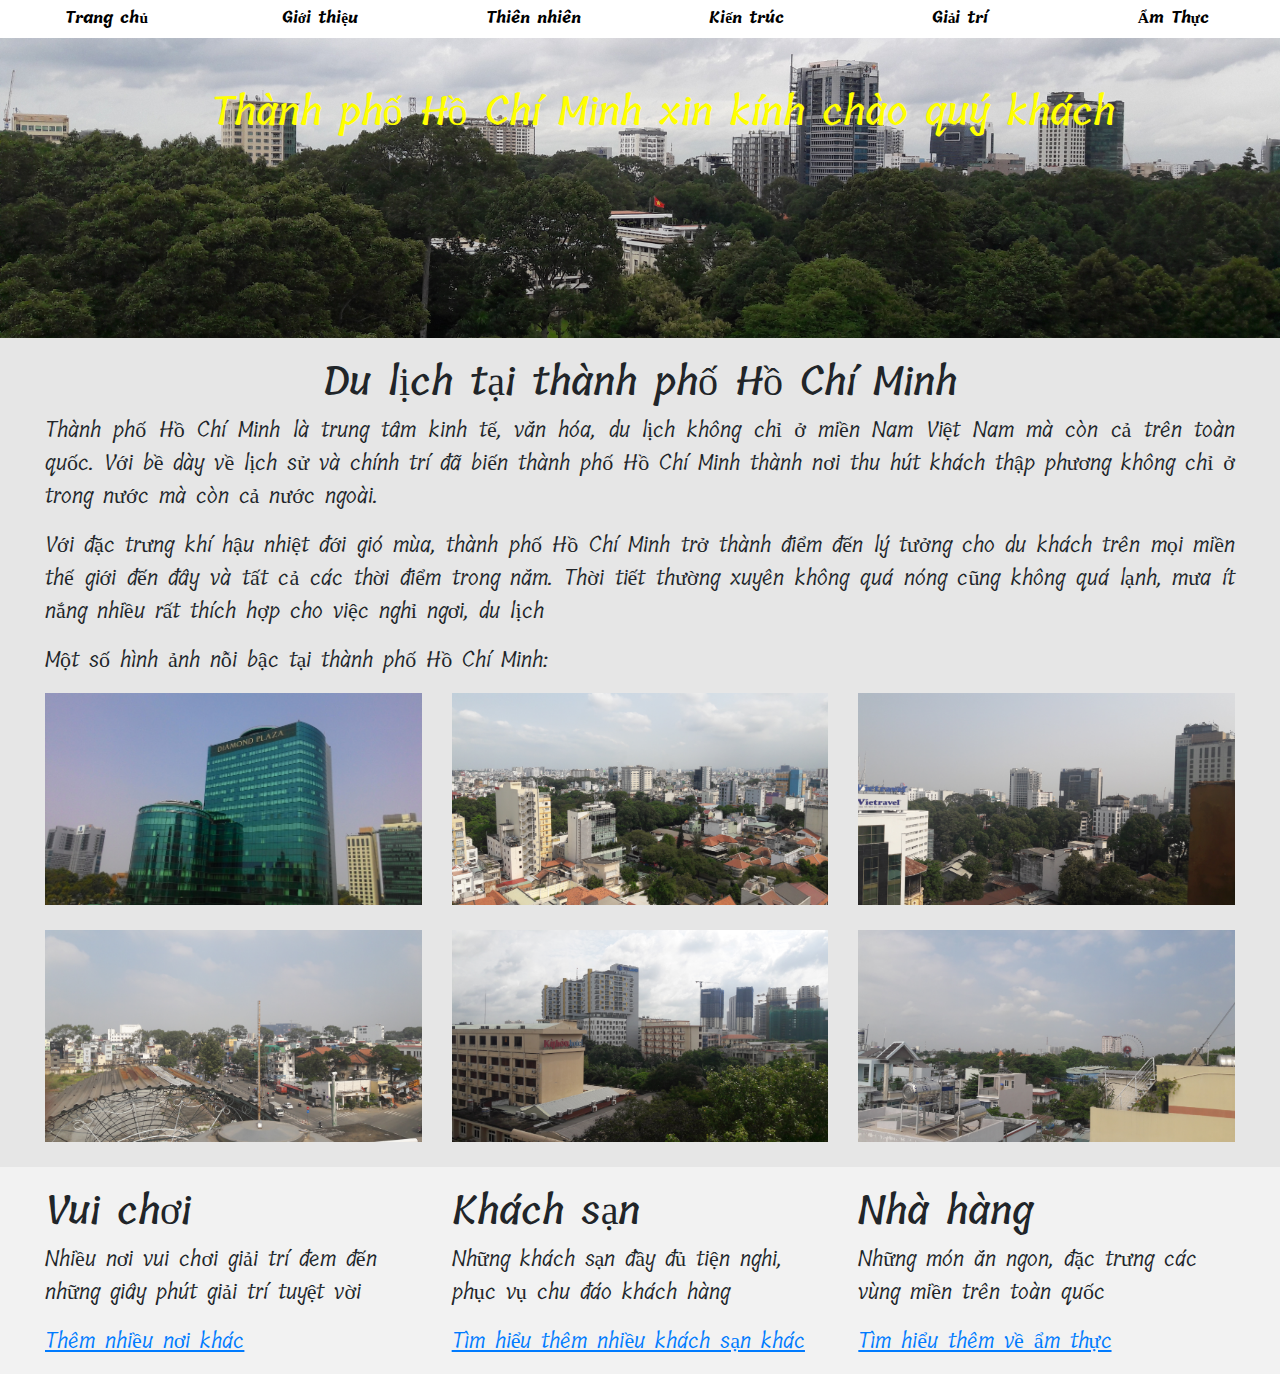
<file: index.html>
<!doctype html>
<html>
<head>
	<!-- Global site tag (gtag.js) - Google Analytics -->
	<script async src="https://www.googletagmanager.com/gtag/js?id=UA-137200721-1"></script>
	<script>
	  window.dataLayer = window.dataLayer || [];
	  function gtag(){dataLayer.push(arguments);}
	  gtag('js', new Date());

	  gtag('config', 'UA-137200721-1');
	</script>
	
  	<meta charset="utf-8">
  	
  	<title>Du lich tai thanh pho Ho Chi Minh</title>
  	
  	<meta name="Description" content="Nếu bạn muốn du lịch tại thành phố Hồ Chí Minh vừa rẻ, vừa tiện lợi, nhiều thông tin cần thiết và chi tiết về ẩm thực, vui chơi giải trí, xem thiên nhiên, kiến trúc thì đây là website hữu ích cho bạn" />
	
	<meta name="Keywords" content="du lich, thanh pho Ho Chi Minh, am thuc, vui choi, giai tri, kien truc, thien nhien, dia chi an uong, van hoa, nha hang, khach san, cong vien, so thu, cho o, ngon bo re" />

  	<meta name="viewport" content="width=device-width, initial-scale=1.0">
  	<link rel="stylesheet" href="https://maxcdn.bootstrapcdn.com/bootstrap/4.3.1/css/bootstrap.min.css">
  	<script src="https://ajax.googleapis.com/ajax/libs/jquery/3.3.1/jquery.min.js"></script>
  	<script src="https://cdnjs.cloudflare.com/ajax/libs/popper.js/1.14.7/umd/popper.min.js"></script>
  	<script src="https://maxcdn.bootstrapcdn.com/bootstrap/4.3.1/js/bootstrap.min.js"></script>
  	<link href='https://fonts.googleapis.com/css?family=Tillana' rel='stylesheet'>
  	<link href="css/style.css" type="text/css" rel="stylesheet">

</head>
<body>
	<div class="container-fluid">
		<header>
			<div class="row row_menu">
				<div class="col-12 col-md-2"><a href="index.html" title="Du lich tai thanh pho Ho Chi Minh" target="_blank">Trang chủ</a></div>
				<div class="col-12 col-md-2"><a href="GioiThieu.html" title="Gioi thieu du lich tai thanh pho Ho Chi Minh">Giới thiệu</a></div>
				<div class="col-12 col-md-2"><a href="ThienNhien.html" title="Thien nhien tai thanh pho Ho Chi Minh">Thiên nhiên</a></div>
				<div class="col-12 col-md-2"><a href="KienTruc.html" title="Kien truc tai thanh pho Ho Chi Minh">Kiến trúc</a></div>
				<div class="col-12 col-md-2"><a href="GiaiTri.html" title="Vui choi giai tri tai thanh pho Ho Chi Minh" target="_blank">Giải trí</a></div>
				<div class="col-12 col-md-2"><a href="AmThuc.html" title="Am thuc tai thanh pho Ho Chi Minh" target="_blank">Ẩm Thực</a></div>
			</div>
			<div class="row row_banner">
				<div class="col-12 text_banner">
					<h1>Thành phố Hồ Chí Minh xin kính chào quý khách</h1>
				</div>
				<div class="col-md-12 duong_ke"><hr/></div>
			</div>
		</header>

		<div class="row row_content">
			<div class="col-12 text_content">
				<h1>Du lịch tại thành phố Hồ Chí Minh</h1>
			</div>
			<div class="col-12 text_gioithieu">
				<p>Thành phố Hồ Chí Minh là trung tâm kinh tế, văn hóa, du lịch không chỉ ở miền Nam Việt Nam mà còn cả trên toàn quốc. Với bề dày về lịch sử và chính trí đã biến thành phố Hồ Chí Minh thành nơi thu hút khách thập phương không chỉ ở trong nước mà còn cả nước ngoài.</p>
				<p>Với đặc trưng khí hậu nhiệt đới gió mùa, thành phố Hồ Chí Minh trở thành điểm đến lý tưởng cho du khách trên mọi miền thế giới đến đây và tất cả các thời điểm trong năm. Thời tiết thường xuyên không quá nóng cũng không quá lạnh, mưa ít nắng nhiều rất thích hợp cho việc nghỉ ngơi, du lịch</p>
				<p>Một số hình ảnh nỗi bậc tại thành phố Hồ Chí Minh:</p>
			</div>
			<div class="col-12 col-md-6 col-lg-4">
				<img src="images/quan01.jpg" alt="Quận 01 thanh ho Ho Chi Minh">
			</div>
			<div class="col-12 col-md-6 col-lg-4">
				<img src="images/quan02.jpg" alt="Quận 02 thanh pho Ho Chi Minh">
			</div>
			<div class="col-12 col-md-6 col-lg-4">
				<img src="images/quan03.jpg" alt="Quận 03 thanh pho Ho Chi Minh">
			</div>
			<div class="col-12 col-md-6 col-lg-4">
				<img src="images/quan05.jpg" alt="Quận 05 thanh pho Ho Chi Minh">
			</div>
			<div class="col-12 col-md-6 col-lg-4">
				<img src="images/quan10.jpg" alt="Quận 10 thanh pho Ho Chi Minh">
			</div>
			<div class="col-12 col-md-6 col-lg-4">
				<img src="images/quan11.jpg" alt="Quận 11 thanh pho Ho Chi Minh">
			</div>			
		</div>

		<footer>
			<div class="row row_footer">
				<div class="col-12 col-lg-4 footer_content">
					<h1>Vui chơi</h1>
					<p>Nhiều nơi vui chơi giải trí đem đến những giây phút giải trí tuyệt vời</p>
					<p><a href="#">Thêm nhiều nơi khác</a></p>
				</div>
				<div class="col-12 col-lg-4 footer_content">
					<h1>Khách sạn</h1>
					<p>Những khách sạn đầy đủ tiện nghi, phục vụ chu đáo khách hàng</p>
					<p><a href="#">Tìm hiểu thêm nhiều khách sạn khác</a></p>
				</div>
				<div class="col-12 col-lg-4 footer_content">
					<h1>Nhà hàng</h1>
					<p>Những món ăn ngon, đặc trưng các vùng miền trên toàn quốc</p>
					<p><a href="#">Tìm hiểu thêm về ẩm thực</a></p>
				</div>
			</div>
		</footer>
	</div>
</body>
</html>
</file>
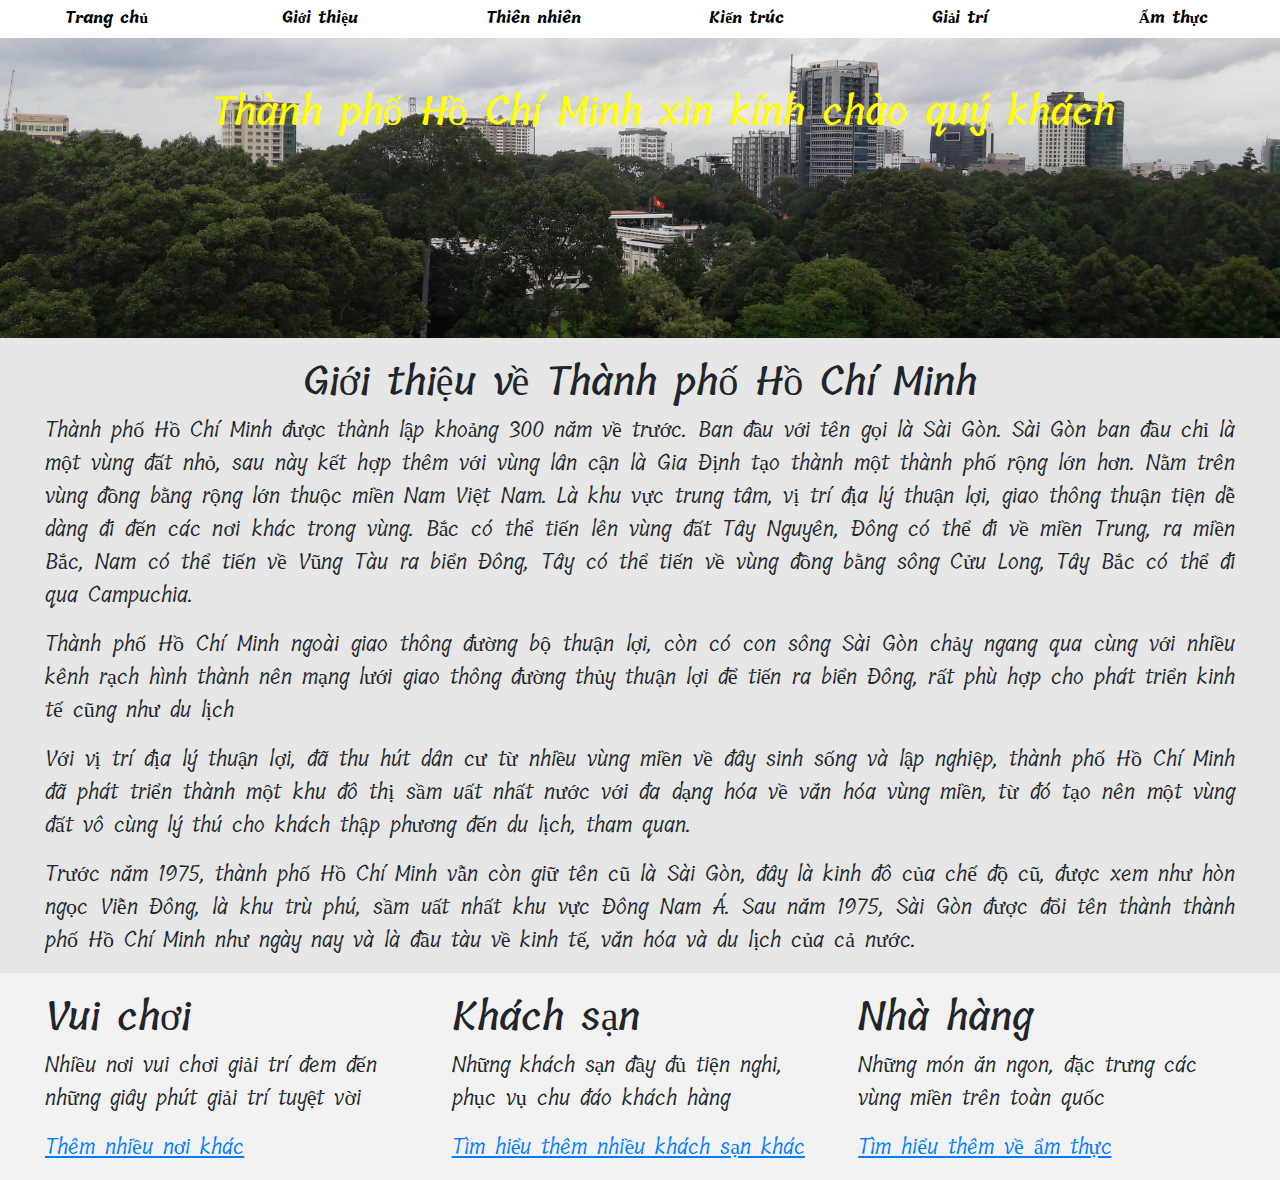
<file: GioiThieu.html>
<!doctype html>
<html>
<head>
	<!-- Global site tag (gtag.js) - Google Analytics -->
	<script async src="https://www.googletagmanager.com/gtag/js?id=UA-137200721-1"></script>
	<script>
	  window.dataLayer = window.dataLayer || [];
	  function gtag(){dataLayer.push(arguments);}
	  gtag('js', new Date());

	  gtag('config', 'UA-137200721-1');
	</script>
	
  	<meta charset="utf-8">

  	<title>Gioi thieu thanh pho Ho Chi Minh</title>
  	
  	<meta name="Description" content="Nếu bạn muốn du lịch tại thành phố Hồ Chí Minh vừa rẻ, vừa tiện lợi, nhiều thông tin cần thiết và chi tiết về ẩm thực, vui chơi giải trí, xem thiên nhiên, kiến trúc thì đây là website hữu ích cho bạn" />
	
	<meta name="Keywords" content="du lich, thanh pho Ho Chi Minh, am thuc, vui choi, giai tri, kien truc, thien nhien, dia chi an uong, van hoa, nha hang, khach san, cong vien, so thu, cho o, ngon bo re" />

  	<meta name="viewport" content="width=device-width, initial-scale=1.0">
  	<link rel="stylesheet" href="https://maxcdn.bootstrapcdn.com/bootstrap/4.3.1/css/bootstrap.min.css">
  	<script src="https://ajax.googleapis.com/ajax/libs/jquery/3.3.1/jquery.min.js"></script>
  	<script src="https://cdnjs.cloudflare.com/ajax/libs/popper.js/1.14.7/umd/popper.min.js"></script>
  	<script src="https://maxcdn.bootstrapcdn.com/bootstrap/4.3.1/js/bootstrap.min.js"></script>
  	<link href='https://fonts.googleapis.com/css?family=Tillana' rel='stylesheet'>
  	<link href="css/style.css" type="text/css" rel="stylesheet">
</head>
<body>
	<div class="container-fluid">
		<header>
			<div class="row row_menu">
				<div class="col-12 col-md-2"><a href="index.html" target="_blank">Trang chủ</a></div>
				<div class="col-12 col-md-2"><a href="GioiThieu.html">Giới thiệu</a></div>
				<div class="col-12 col-md-2"><a href="ThienNhien.html">Thiên nhiên</a></div>
				<div class="col-12 col-md-2"><a href="KienTruc.html">Kiến trúc</a></div>
				<div class="col-12 col-md-2"><a href="GiaiTri.html" target="_blank">Giải trí</a></div>
				<div class="col-12 col-md-2"><a href="AmThuc.html" target="_blank">Ẩm thực</a></div>
			</div>
			<div class="row row_banner">
				<div class="col-12 text_banner">
					<h1>Thành phố Hồ Chí Minh xin kính chào quý khách</h1>
				</div>
				<div class="col-md-12 duong_ke"><hr/></div>
			</div>
		</header>

		<div class="row row_content">
			<div class="col-12 text_content">
				<h1>Giới thiệu về Thành phố Hồ Chí Minh</h1>
			</div>
			<div class="col-12 text_gioithieu">
				<p>Thành phố Hồ Chí Minh được thành lập khoảng 300 năm về trước. Ban đầu với tên gọi là Sài Gòn. Sài Gòn ban đầu chỉ là một vùng đất nhỏ, sau này kết hợp thêm với vùng lân cận là Gia Định tạo thành một thành phố rộng lớn hơn. Nằm trên vùng đồng bằng rộng lớn thuộc miền Nam Việt Nam. Là khu vực trung tâm, vị trí địa lý thuận lợi, giao thông thuận tiện dễ dàng đi đến các nơi khác trong vùng. Bắc có thể tiến lên vùng đất Tây Nguyên, Đông có thể đi về miền Trung, ra miền Bắc, Nam có thể tiến về Vũng Tàu ra biển Đông, Tây có thể tiến về vùng đồng bằng sông Cửu Long, Tây Bắc có thể đi qua Campuchia.</p>
				<p>Thành phố Hồ Chí Minh ngoài giao thông đường bộ thuận lợi, còn có con sông Sài Gòn chảy ngang qua cùng với nhiều kênh rạch hình thành nên mạng lưới giao thông đường thủy thuận lợi để tiến ra biển Đông, rất phù hợp cho phát triển kinh tế cũng như du lịch</p>
				<p>Với vị trí địa lý thuận lợi, đã thu hút dân cư từ nhiều vùng miền về đây sinh sống và lập nghiệp, thành phố Hồ Chí Minh đã phát triển thành một khu đô thị sầm uất nhất nước với đa dạng hóa về văn hóa vùng miền, từ đó tạo nên một vùng đất vô cùng lý thú cho khách thập phương đến du lịch, tham quan.</p>
				<p>Trước năm 1975, thành phố Hồ Chí Minh vẫn còn giữ tên cũ là Sài Gòn, đây là kinh đô của chế độ cũ, được xem như hòn ngọc Viễn Đông, là khu trù phú, sầm uất nhất khu vực Đông Nam Á. Sau năm 1975, Sài Gòn được đổi tên thành thành phố Hồ Chí Minh như ngày nay và là đầu tàu về kinh tế, văn hóa và du lịch của cả nước.</p>
			</div>		
		</div>

		<footer>
			<div class="row row_footer">
				<div class="col-12 col-lg-4 footer_content">
					<h1>Vui chơi</h1>
					<p>Nhiều nơi vui chơi giải trí đem đến những giây phút giải trí tuyệt vời</p>
					<p><a href="#">Thêm nhiều nơi khác</a></p>
				</div>
				<div class="col-12 col-lg-4 footer_content">
					<h1>Khách sạn</h1>
					<p>Những khách sạn đầy đủ tiện nghi, phục vụ chu đáo khách hàng</p>
					<p><a href="#">Tìm hiểu thêm nhiều khách sạn khác</a></p>
				</div>
				<div class="col-12 col-lg-4 footer_content">
					<h1>Nhà hàng</h1>
					<p>Những món ăn ngon, đặc trưng các vùng miền trên toàn quốc</p>
					<p><a href="#">Tìm hiểu thêm về ẩm thực</a></p>
				</div>
			</div>
		</footer>
	</div>
</body>
</html>
</file>
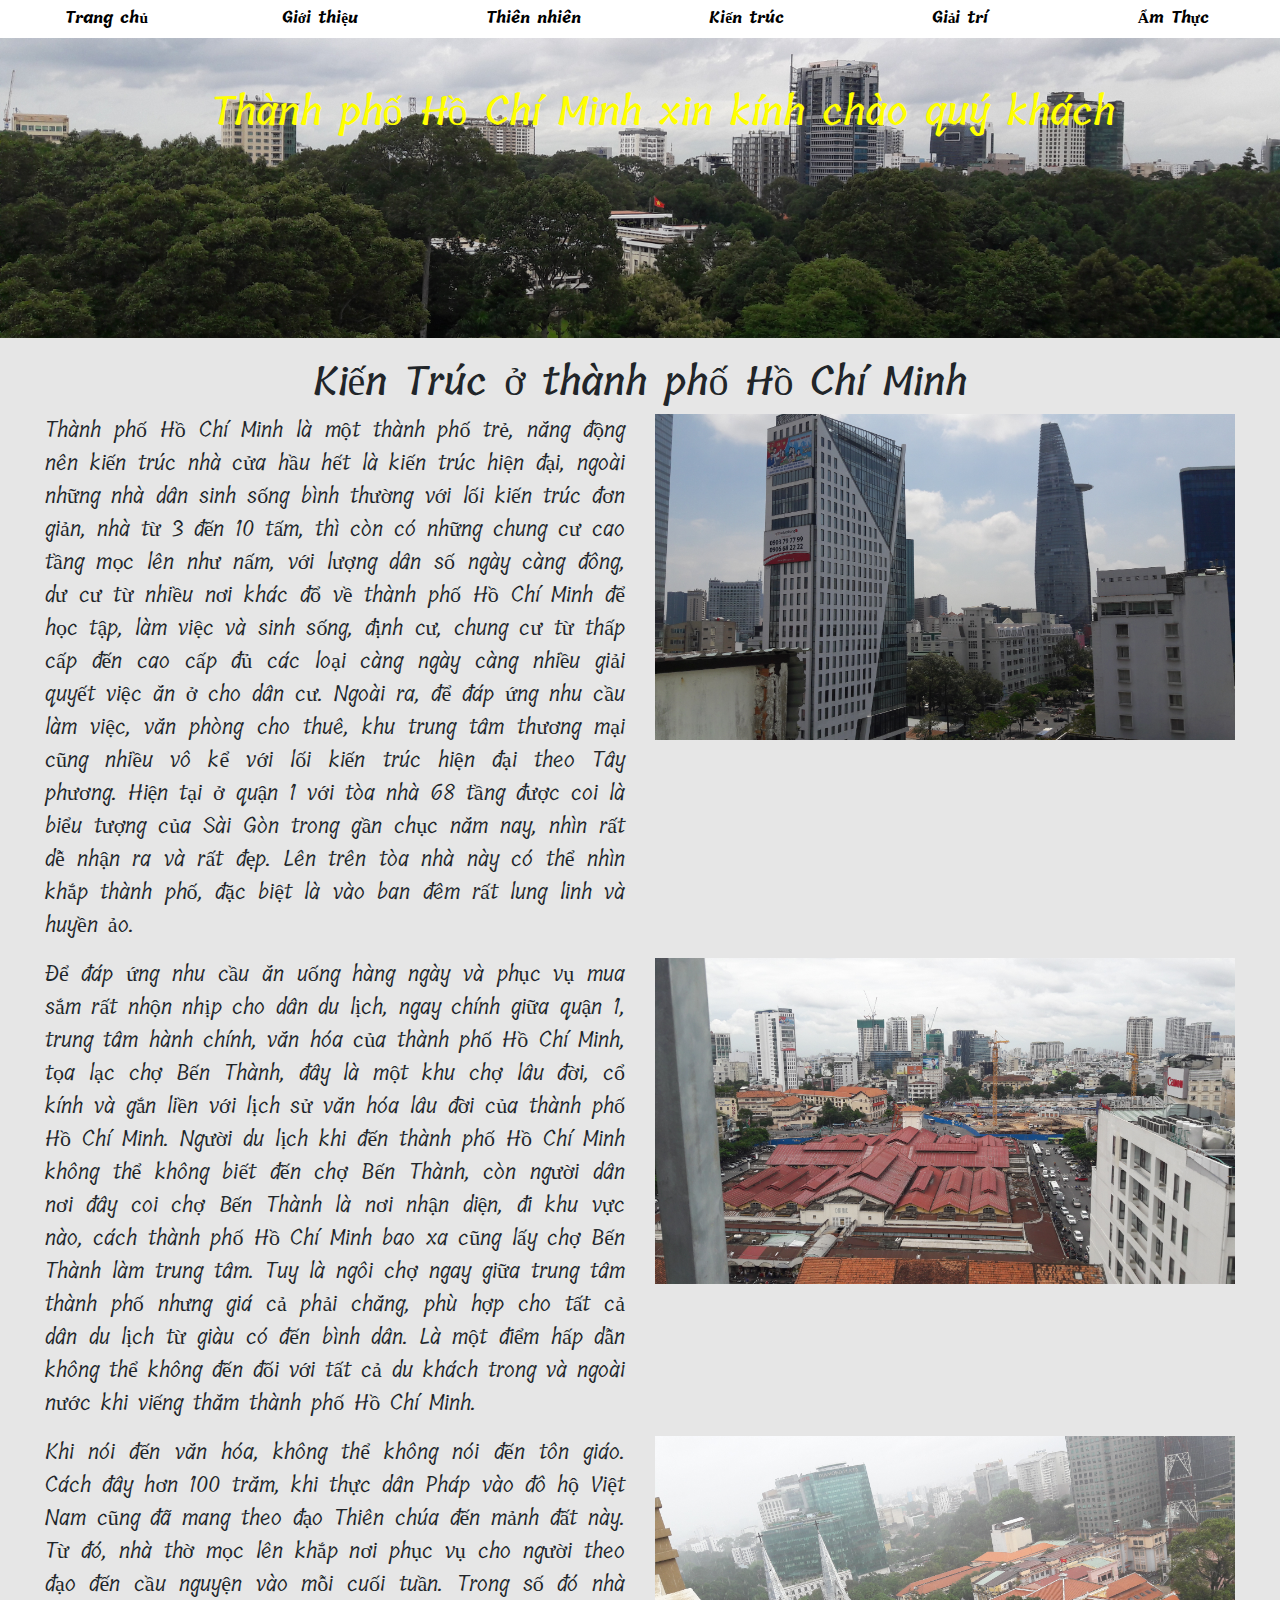
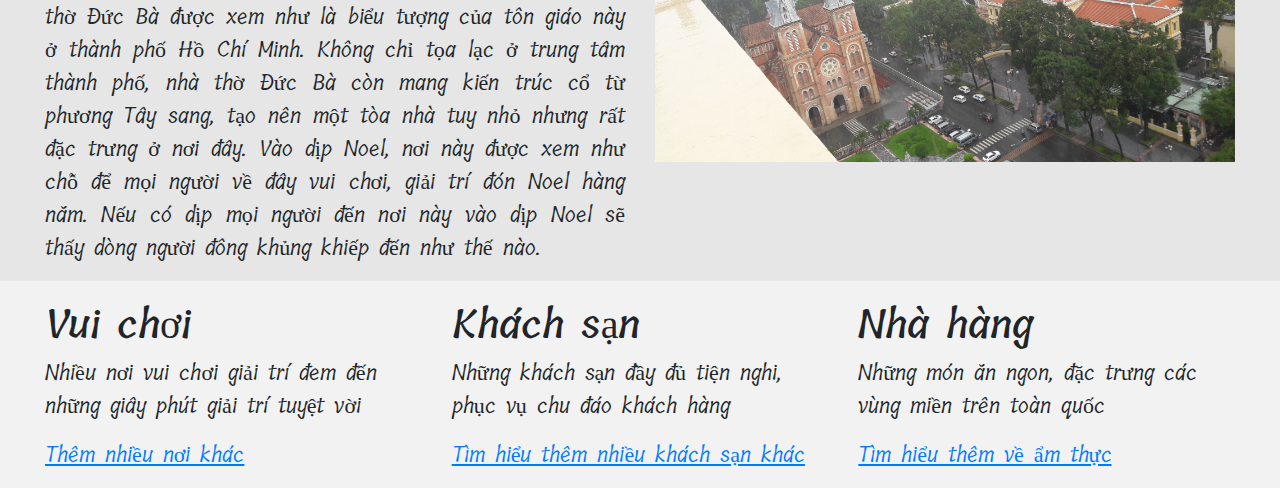
<file: KienTruc.html>
<!doctype html>
<html>
<head>
	<!-- Global site tag (gtag.js) - Google Analytics -->
	<script async src="https://www.googletagmanager.com/gtag/js?id=UA-137200721-1"></script>
	<script>
	  window.dataLayer = window.dataLayer || [];
	  function gtag(){dataLayer.push(arguments);}
	  gtag('js', new Date());

	  gtag('config', 'UA-137200721-1');
	</script>
	
  	<meta charset="utf-8">

  	<title>Kien truc tai thanh pho Ho Chi Minh</title>
  	
  	<meta name="Description" content="Nếu bạn muốn du lịch tại thành phố Hồ Chí Minh vừa rẻ, vừa tiện lợi, nhiều thông tin cần thiết và chi tiết về ẩm thực, vui chơi giải trí, xem thiên nhiên, kiến trúc thì đây là website hữu ích cho bạn" />
	
	<meta name="Keywords" content="du lich, thanh pho Ho Chi Minh, am thuc, vui choi, giai tri, kien truc, thien nhien, dia chi an uong, van hoa, nha hang, khach san, cong vien, so thu, cho o, ngon bo re" />

  	<meta name="viewport" content="width=device-width, initial-scale=1.0">
  	<link rel="stylesheet" href="https://maxcdn.bootstrapcdn.com/bootstrap/4.3.1/css/bootstrap.min.css">
  	<script src="https://ajax.googleapis.com/ajax/libs/jquery/3.3.1/jquery.min.js"></script>
  	<script src="https://cdnjs.cloudflare.com/ajax/libs/popper.js/1.14.7/umd/popper.min.js"></script>
  	<script src="https://maxcdn.bootstrapcdn.com/bootstrap/4.3.1/js/bootstrap.min.js"></script>
  	<link href='https://fonts.googleapis.com/css?family=Tillana' rel='stylesheet'>
  	<link href="css/style.css" type="text/css" rel="stylesheet">
</head>
<body>
	<div class="container-fluid">
		<header>
			<div class="row row_menu">
				<div class="col-12 col-md-2"><a href="index.html" target="_blank">Trang chủ</a></div>
				<div class="col-12 col-md-2"><a href="GioiThieu.html">Giới thiệu</a></div>
				<div class="col-12 col-md-2"><a href="ThienNhien.html">Thiên nhiên</a></div>
				<div class="col-12 col-md-2"><a href="KienTruc.html">Kiến trúc</a></div>
				<div class="col-12 col-md-2"><a href="GiaiTri.html" target="_blank">Giải trí</a></div>
				<div class="col-12 col-md-2"><a href="AmThuc.html" target="_blank">Ẩm Thực</a></div>
			</div>
			<div class="row row_banner">
				<div class="col-12 text_banner">
					<h1>Thành phố Hồ Chí Minh xin kính chào quý khách</h1>
				</div>
				<div class="col-md-12 duong_ke"><hr/></div>
			</div>
		</header>

		<div class="row row_content">
			<div class="col-12 text_content">
				<h1>Kiến Trúc ở thành phố Hồ Chí Minh</h1>
			</div>
			<div class="col-12 col-md-6 text_gioithieu">
				<p>Thành phố Hồ Chí Minh là một thành phố trẻ, năng động nên kiến trúc nhà cửa hầu hết là kiến trúc hiện đại, ngoài những nhà dân sinh sống bình thường với lối kiến trúc đơn giản, nhà từ 3 đến 10 tấm, thì còn có những chung cư cao tầng mọc lên như nấm, với lượng dân số ngày càng đông, dư cư từ nhiều nơi khác đổ về thành phố Hồ Chí Minh để học tập, làm việc và sinh sống, định cư, chung cư từ thấp cấp đến cao cấp đủ các loại càng ngày càng nhiều giải quyết việc ăn ở cho dân cư. Ngoài ra, để đáp ứng nhu cầu làm việc, văn phòng cho thuê, khu trung tâm thương mại cũng nhiều vô kể với lối kiến trúc hiện đại theo Tây phương. Hiện tại ở quận 1 với tòa nhà 68 tầng được coi là biểu tượng của Sài Gòn trong gần chục năm nay, nhìn rất dễ nhận ra và rất đẹp. Lên trên tòa nhà này có thể nhìn khắp thành phố, đặc biệt là vào ban đêm rất lung linh và huyền ảo.</p>
			</div>
			<div class="col-12 col-md-6">
				<img src="images/KienTruc1.jpg" alt="Kiến Trúc tại thành phố Hồ Chí Minh">
			</div>
			<div class="col-12 col-md-6 text_gioithieu">
				<p>Để đáp ứng nhu cầu ăn uống hàng ngày và phục vụ mua sắm rất nhộn nhịp cho dân du lịch, ngay chính giữa quận 1, trung tâm hành chính, văn hóa của thành phố Hồ Chí Minh, tọa lạc chợ Bến Thành, đây là một khu chợ lâu đời, cổ kính và gắn liền với lịch sử văn hóa lâu đời của thành phố Hồ Chí Minh. Người du lịch khi đến thành phố Hồ Chí Minh không thể không biết đến chợ Bến Thành, còn người dân nơi đây coi chợ Bến Thành là nơi nhận diện, đi khu vực nào, cách thành phố Hồ Chí Minh bao xa cũng lấy chợ Bến Thành làm trung tâm. Tuy là ngôi chợ ngay giữa trung tâm thành phố nhưng giá cả phải chăng, phù hợp cho tất cả dân du lịch từ giàu có đến bình dân. Là một điểm hấp dẫn không thể không đến đối với tất cả du khách trong và ngoài nước khi viếng thăm thành phố Hồ Chí Minh.</p>
			</div>
			<div class="col-12 col-md-6">
				<img src="images/KienTruc2.jpg" alt="Kiến Trúc tại thành phố Hồ Chí Minh">
			</div>
			<div class="col-12 col-md-6 text_gioithieu">
				<p>Khi nói đến văn hóa, không thể không nói đến tôn giáo. Cách đây hơn 100 trăm, khi thực dân Pháp vào đô hộ Việt Nam cũng đã mang theo đạo Thiên chúa đến mảnh đất này. Từ đó, nhà thờ mọc lên khắp nơi phục vụ cho người theo đạo đến cầu nguyện vào mỗi cuối tuần. Trong số đó nhà thờ Đức Bà được xem như là biểu tượng của tôn giáo này ở thành phố Hồ Chí Minh. Không chỉ tọa lạc ở trung tâm thành phố, nhà thờ Đức Bà còn mang kiến trúc cổ từ phương Tây sang, tạo nên một tòa nhà tuy nhỏ nhưng rất đặc trưng ở nơi đây. Vào dịp Noel, nơi này được xem như chỗ để mọi người về đây vui chơi, giải trí đón Noel hàng năm. Nếu có dịp mọi người đến nơi này vào dịp Noel sẽ thấy dòng người đông khủng khiếp đến như thế nào.</p>
			</div>
			<div class="col-12 col-md-6">
				<img src="images/KienTruc3.jpg" alt="Kiến Trúc tại thành phố Hồ Chí Minh">
			</div>			
		</div>

		<footer>
			<div class="row row_footer">
				<div class="col-12 col-lg-4 footer_content">
					<h1>Vui chơi</h1>
					<p>Nhiều nơi vui chơi giải trí đem đến những giây phút giải trí tuyệt vời</p>
					<p><a href="#">Thêm nhiều nơi khác</a></p>
				</div>
				<div class="col-12 col-lg-4 footer_content">
					<h1>Khách sạn</h1>
					<p>Những khách sạn đầy đủ tiện nghi, phục vụ chu đáo khách hàng</p>
					<p><a href="#">Tìm hiểu thêm nhiều khách sạn khác</a></p>
				</div>
				<div class="col-12 col-lg-4 footer_content">
					<h1>Nhà hàng</h1>
					<p>Những món ăn ngon, đặc trưng các vùng miền trên toàn quốc</p>
					<p><a href="#">Tìm hiểu thêm về ẩm thực</a></p>
				</div>
			</div>
		</footer>
	</div>
</body>
</html>
</file>
<file: css/style.css>
body {
    font-family: 'Tillana';font-size: 22px;
}
header a {
	text-decoration: none;
	font-size: 0.7em;
	color: white;
	font-weight: bold;
}
.row_menu{
	background-color: #6E6E6E;
	text-align: center;
	padding-bottom: 5px;
}
.text_banner, .text_content {
	margin-top: 50px;
	text-align: center;
}

hr {border-width: 2px;}

img {
	width: 100%;
	padding-bottom: 25px;
}

.footer_content {
	padding-top: 50px;
}
footer a {
		text-decoration: underline;
	}
.text_gioithieu {
	text-align: justify;
}	

@media only screen and (min-width: 768px) {
	.brand, .signup {
		text-align: right;
	}
	.browse, .help {
		text-align: left;
	}
}

@media only screen and (min-width: 992px) {
	.duong_ke {display: none;}

	header a {
		color: black;
	}
	.row_menu {
		background-color: unset;
		text-align: center;
	}
	.row_banner  {
		position: relative;
		background-image: url("../images/banner.jpg");
  		background-size: cover;
  		background-position: center;
  		background-repeat: no-repeat;
  		height: 300px;
	}
	.text_banner {
		position: absolute;
		padding-left: 60px;
		color: yellow;
	}
	.row_content {
		background-color: #E6E6E6;
		padding-left: 30px;
		padding-right: 30px;
		padding-top: 20px;
	}
	.text_content {
		margin-top: 0px;
	}
	.row_footer {
		background-color: #F2F2F2;
		padding-left: 30px;
		padding-right: 30px;
	}
	.footer_content {
	padding-top: 20px;
	}
}
</file>
